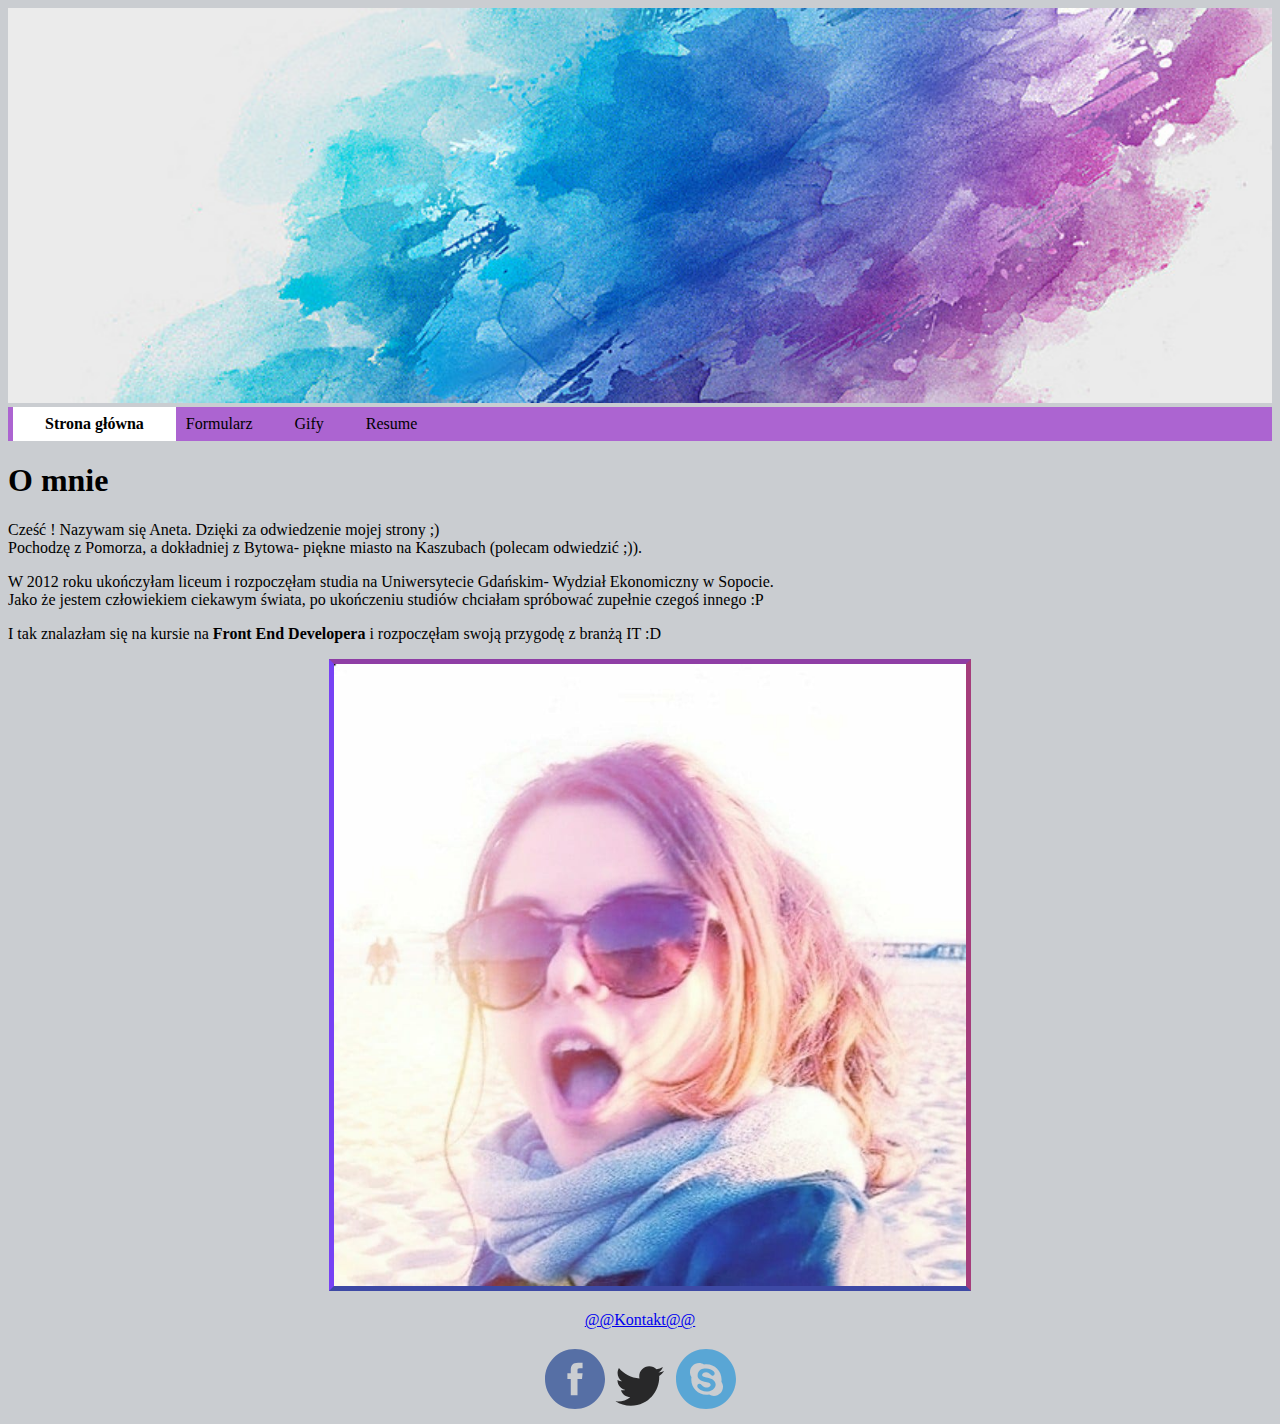
<file: index.html>
<!DOCTYPE html>
<html>
<head>
	<meta charset="utf-8">
	<link rel="stylesheet" href="https://maxcdn.bootstrapcdn.com/bootstrap/4.0.0-beta.2/css/bootstrap.min.css" integrity="sha384-PsH8R72JQ3SOdhVi3uxftmaW6Vc51MKb0q5P2rRUpPvrszuE4W1povHYgTpBfshb" crossorigin="anonymous">
	<script src="http://code.jquery.com/jquery-2.1.4.min.js"></script>
	<link rel="stylesheet" type="text/css" href="Stylesheets/stylesheet.css">
	<link rel="stylesheet" type="text/css" href="Stylesheets/animate.css">
	<title>Moja strona</title>
</head>
<body>
	<div class="container">
	  <div class="page-header">
	  	<img src="image/background.jpg" alt="background" class="background">
	  	<nav>
				<ul>
					<li class="animated pulse"><a class="active"href="index.html"><strong>Strona główna</strong></a></li>
					<li><a href="form.html">Formularz</a></li>
					<li><a href="#">Gify</a></li>
					<li><a href="cv.html">Resume</a></li>
				</ul>
			</nav>
		</div>
		<div class="row">
			<div class="col-md-6 abc">
				<h1>O mnie</h1>
				<p> Cześć ! Nazywam się Aneta. Dzięki za odwiedzenie mojej strony ;) <br>
					Pochodzę z Pomorza, a dokładniej z Bytowa- piękne miasto na Kaszubach (polecam odwiedzić ;)).<br></p>
				<p>W 2012 roku ukończyłam liceum i rozpoczęłam studia na Uniwersytecie Gdańskim- Wydział Ekonomiczny w Sopocie.<br>
					Jako że jestem człowiekiem ciekawym świata, po ukończeniu studiów chciałam spróbować zupełnie czegoś innego :P</p>
				<p> I tak znalazłam się na kursie na <strong>Front End Developera</strong> i rozpoczęłam swoją przygodę z branżą IT :D</p>
			</div>
			<div class="col-md-6">
			<img src="image/me.jpg" class="me" alt="me"><br>
			<p id="email"><a href="mailto:a.sobczynska@onet.pl">@@Kontakt@@</a></p>
		</div>
	</div>
</div>
			<footer>
				<div class="container">
					<div class="row">
				<img class="icon col-lg-4" src="image/facebook.svg" alt="icon_facebook">
				<img class="icon col-lg-4" src="image/twitter.svg" alt="icon_twitter">
				<img class="icon col-lg-4" src="image/skype.svg" alt="icon_mail">
			</div>
		</div>
			</footer>
</body>
</html>
</file>
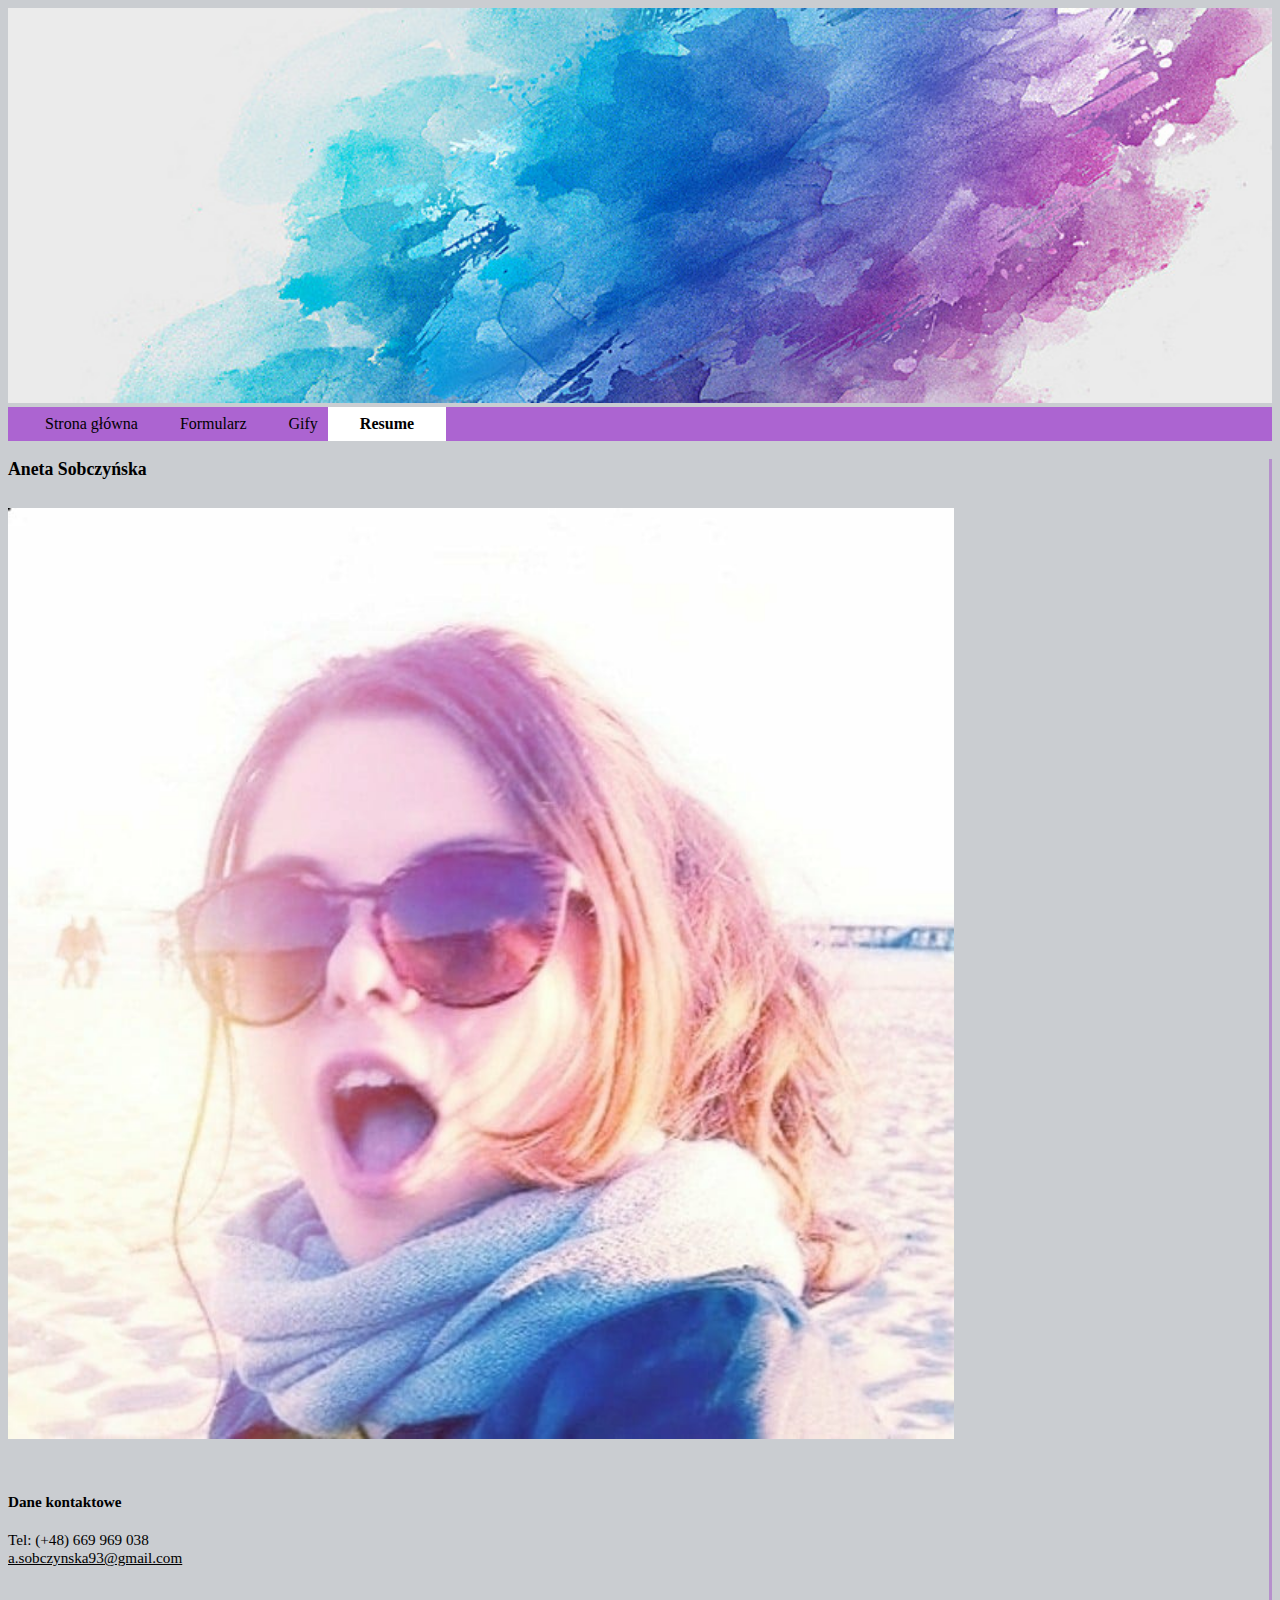
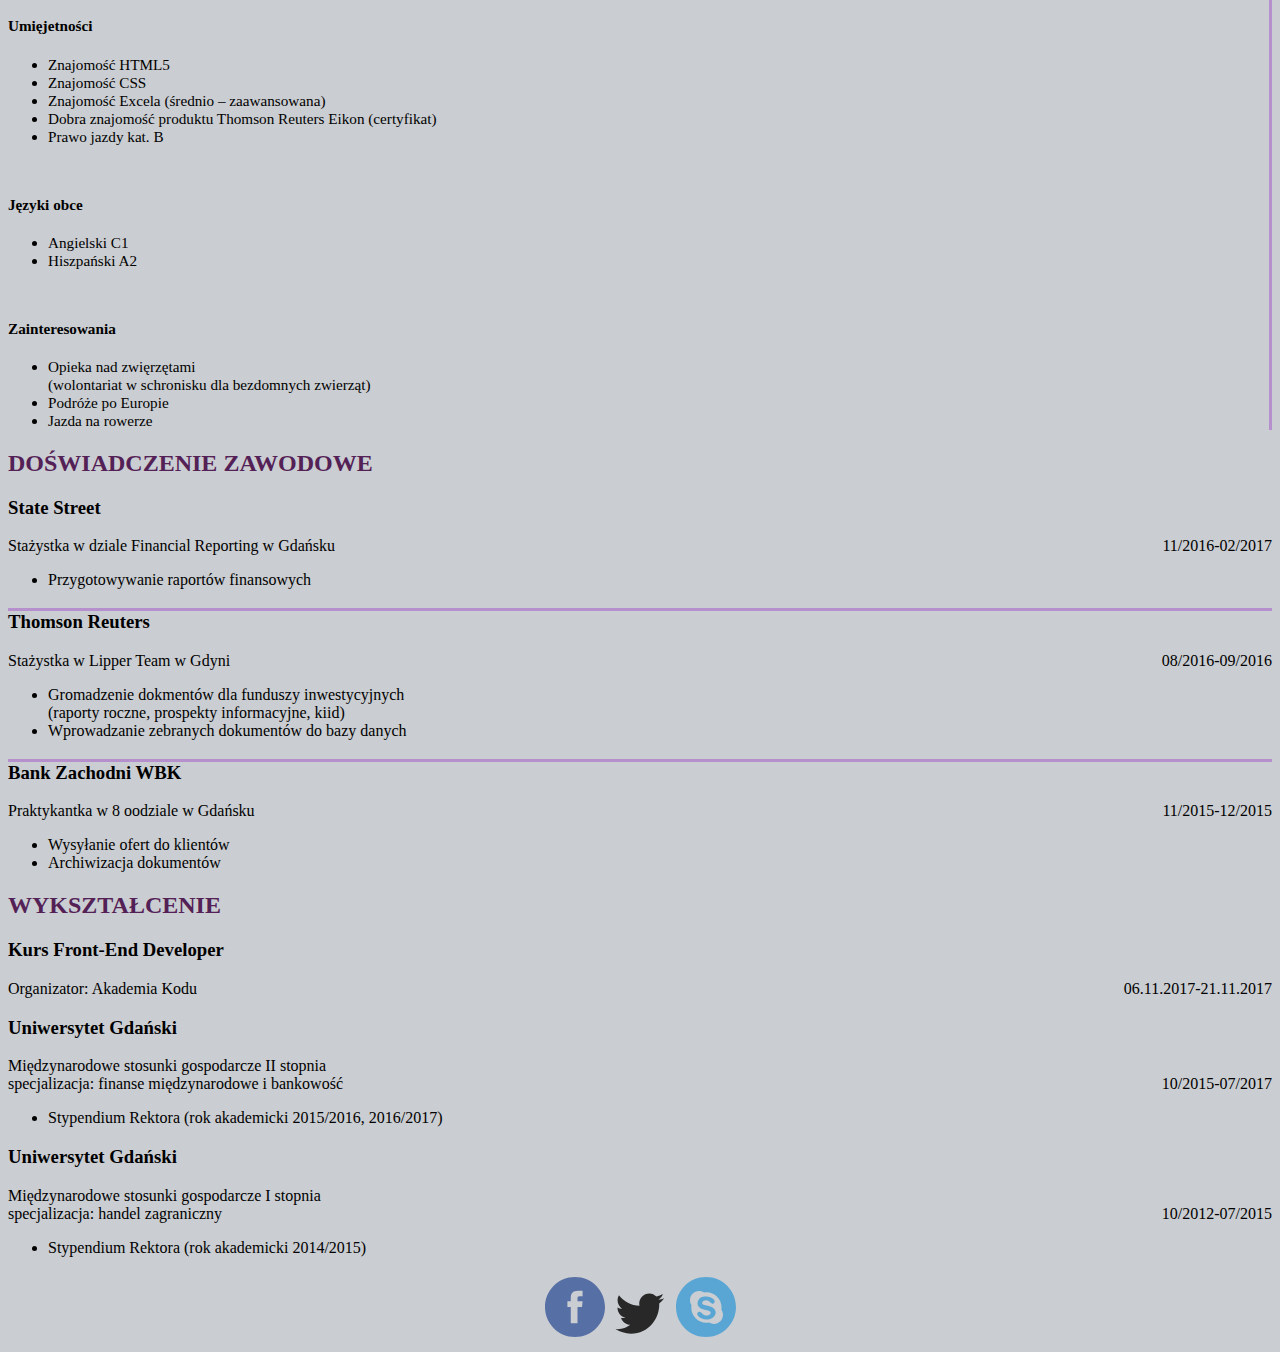
<file: cv.html>
<!DOCTYPE html>
<html>
<head>
	<meta charset="utf-8">
	 <link rel="stylesheet" href="https://maxcdn.bootstrapcdn.com/bootstrap/4.0.0-beta.2/css/bootstrap.min.css" integrity="sha384-PsH8R72JQ3SOdhVi3uxftmaW6Vc51MKb0q5P2rRUpPvrszuE4W1povHYgTpBfshb" crossorigin="anonymous">
	<link rel="stylesheet" type="text/css" href="Stylesheets/cv.css">
	<link rel="stylesheet" type="text/css" href="Stylesheets/animate.css">
	<title></title>
</head>
<body>

	<div class="container">

	  <div class="page-header">
	  	<img src="image/background.jpg" alt="background" class="background">
	  	<nav>
				<ul>
					<li><a href="index.html">Strona główna</a></li>
					<li><a href="form.html">Formularz</a></li>
					<li><a href="#">Gify</a></li>
					<li class="animated pulse"><a class="active" href="cv.html"><strong>Resume</strong></a></li>
				</ul>
			</nav>
		</div>

		<div class="row">

			<div class="col-lg-4 first">
				<h3>Aneta Sobczyńska</h3>
				<img class="photo" src="image/me.jpg"><br>
				<h4>Dane kontaktowe</h4>
					<ul class="contact">
						<li>Tel: (+48) 669 969 038</li>
						<li><a href="mailto:a.sobczynska@onet.pl">a.sobczynska93@gmail.com</a></li>
					</ul>
				<h4>Umięjetności</h4>
					<ul>
						<li>Znajomość HTML5</li>
						<li>Znajomość CSS</li>
						<li>Znajomość Excela
                (średnio – zaawansowana)</li>
            <li>Dobra znajomość produktu Thomson Reuters Eikon (certyfikat)</li>
            <li>Prawo jazdy kat. B</li>
					</ul>
				<h4>Języki obce</h4>
					<ul>
						<li>Angielski C1</li>
						<li>Hiszpański A2</li>
					</ul>
				<h4>Zainteresowania</h4>
					<ul>
						<li>Opieka nad zwięrzętami<br>
						(wolontariat w schronisku dla bezdomnych zwierząt)</li>
						<li>Podróże po Europie</li>
						<li>Jazda na rowerze</li>
					</ul>
			</div>

			<div class="col-lg-8">
				<h2 class="main">DOŚWIADCZENIE ZAWODOWE</h2>
					<h3 class="place">State Street</h3>
						<p>Stażystka w dziale Financial Reporting w Gdańsku<span>11/2016-02/2017</span></p>
							<ul>
								<li>Przygotowywanie raportów finansowych</li>
							</ul>
					<h3 class="place reuters">Thomson Reuters</h3>
						<p>Stażystka w Lipper Team w Gdyni<span> 08/2016-09/2016</span></p>
							<ul>
								<li>Gromadzenie dokmentów dla funduszy inwestycyjnych<br>
								(raporty roczne, prospekty informacyjne, kiid)</li>
								<li>Wprowadzanie zebranych dokumentów do bazy danych</li>
							</ul>
					<h3 class="place bank">Bank Zachodni WBK</h3>
						<p>Praktykantka w 8 oodziale w Gdańsku<span>11/2015-12/2015</span></p>
							<ul>
								<li>Wysyłanie ofert do klientów</li>
								<li>Archiwizacja dokumentów</li>
							</ul>
				<h2 class="main">WYKSZTAŁCENIE</h2>
					<h3 class="place">Kurs Front-End Developer</h3>
						<p>Organizator: Akademia Kodu<span>06.11.2017-21.11.2017</span></p>
					<h3 class="place ug">Uniwersytet Gdański</h3>
						<p>Międzynarodowe stosunki gospodarcze II stopnia<br>                                                                          specjalizacja: finanse międzynarodowe i bankowość<span>10/2015-07/2017</span></p>
							<ul>
								<li>Stypendium Rektora (rok akademicki 2015/2016, 2016/2017)</li>
							</ul>
					<h3 class="place ug">Uniwersytet Gdański</h3>
						<p>Międzynarodowe stosunki gospodarcze I stopnia<br>
						 specjalizacja: handel zagraniczny<span>10/2012-07/2015</span></p>
						 	<ul>
						 		<li>Stypendium Rektora (rok akademicki 2014/2015)</li>
						 	</ul>
			</div>
		</div>
	</div>
			<footer>
				<div class="container">
					<div class="row">
				<img class="icon col-lg-4" src="image/facebook.svg" alt="icon_facebook">
				<img class="icon col-lg-4" src="image/twitter.svg" alt="icon_twitter">
				<img class="icon col-lg-4" src="image/skype.svg" alt="icon_mail">
				</div>
					</div>
			</footer>
</body>
</html>
</file>
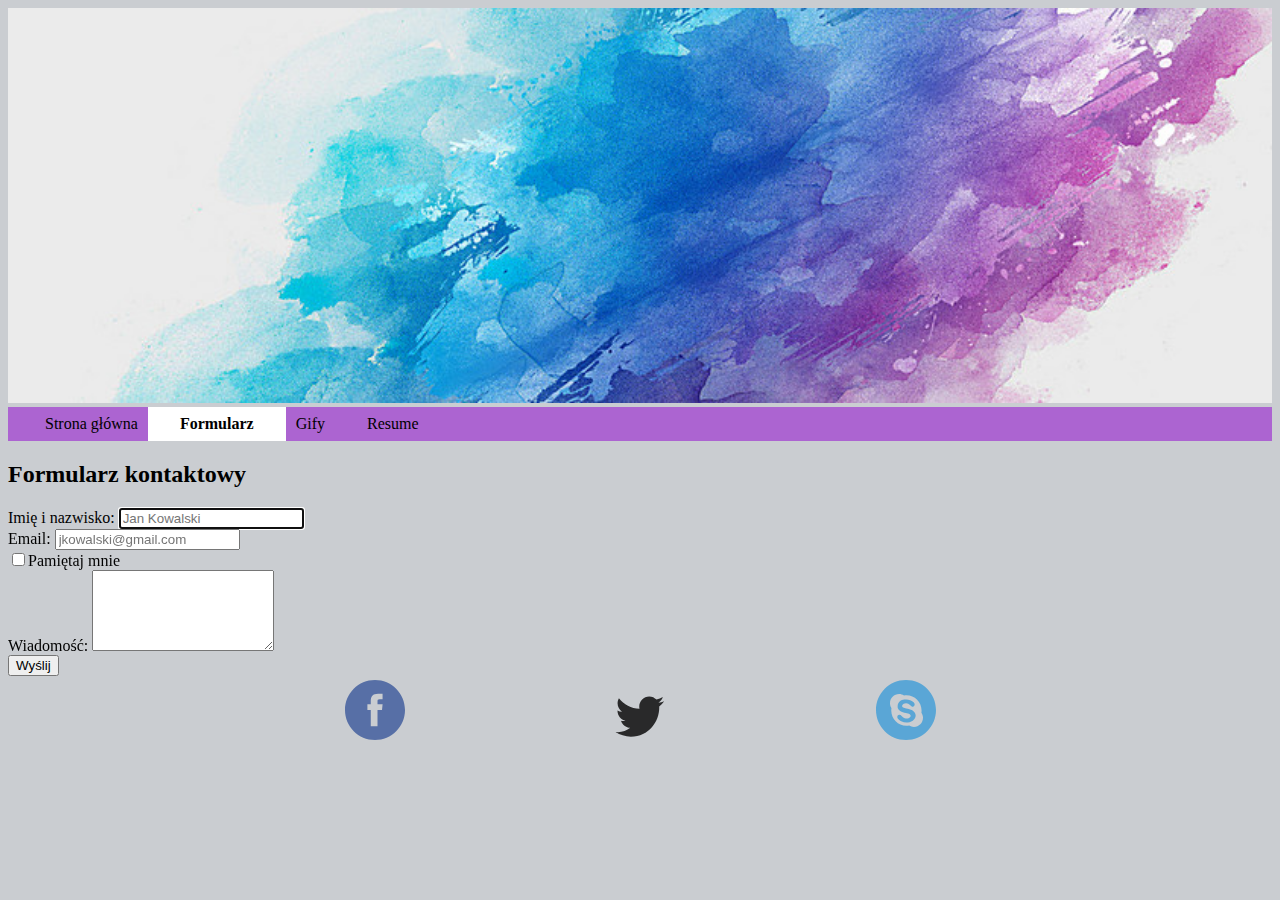
<file: form.html>
<!DOCTYPE html>
<html>
<head>
	<meta charset="utf-8">
	<link rel="stylesheet" href="https://maxcdn.bootstrapcdn.com/bootstrap/4.0.0-beta.2/css/bootstrap.min.css" integrity="sha384-PsH8R72JQ3SOdhVi3uxftmaW6Vc51MKb0q5P2rRUpPvrszuE4W1povHYgTpBfshb" crossorigin="anonymous">
	<link rel="stylesheet" type="text/css" href="Stylesheets/form.css">
	<link rel="stylesheet" type="text/css" href="Stylesheets/animate.css">
	<title>Formularz kontaktowy</title>
</head>
<body>
	<div class="container">
	  <div class="page-header">
	  	<img src="image/background.jpg" alt="background" class="background">
	  	<nav>
				<ul>
					<li><a href="index.html">Strona główna</a></li>
					<li class="animated pulse"><a class="active" href="form.html"><strong>Formularz</strong></a></li>
					<li><a href="#">Gify</a></li>
					<li><a href="cv.html">Resume</a></li>
				</ul>
			</nav>
		</div>
	<div class="row">
	<div class="col">
  <h2>Formularz kontaktowy</h2>
  <form action="/action_page.php">
    <div class="form-group">
      <label for="name" class="animated pulse">Imię i nazwisko:</label>
      <input type="name" class="form-control" id="name"  placeholder="Jan Kowalski" name="name" required autofocus>
    </div>
    <div class="form-group">
      <label for="email">Email:</label>
      <input type="email" class="form-control" id="email" placeholder="jkowalski@gmail.com" required name="email">
    </div>
    <div class="checkbox">
      <label><input type="checkbox" name="remember">Pamiętaj mnie</label>
    </div>
    <div class="form-group">
    <label for="comment">Wiadomość:</label>
      <textarea class="form-control" rows="5" id="comment"></textarea></div>
    <button type="submit" class="btn btn-primary btn-lg">Wyślij</button>
  </form>
</div>
</div>
</div>

	<footer>
		<div class="container">
			<div class="row">
				<img class="icon col-lg-4" src="image/facebook.svg" alt="icon_facebook">
				<img class="icon col-lg-4" src="image/twitter.svg" alt="icon_twitter">
				<img class="icon col-lg-4" src="image/skype.svg" alt="icon_mail">
		 </div>
		</div>
	</footer>
</body>
</html>
</file>
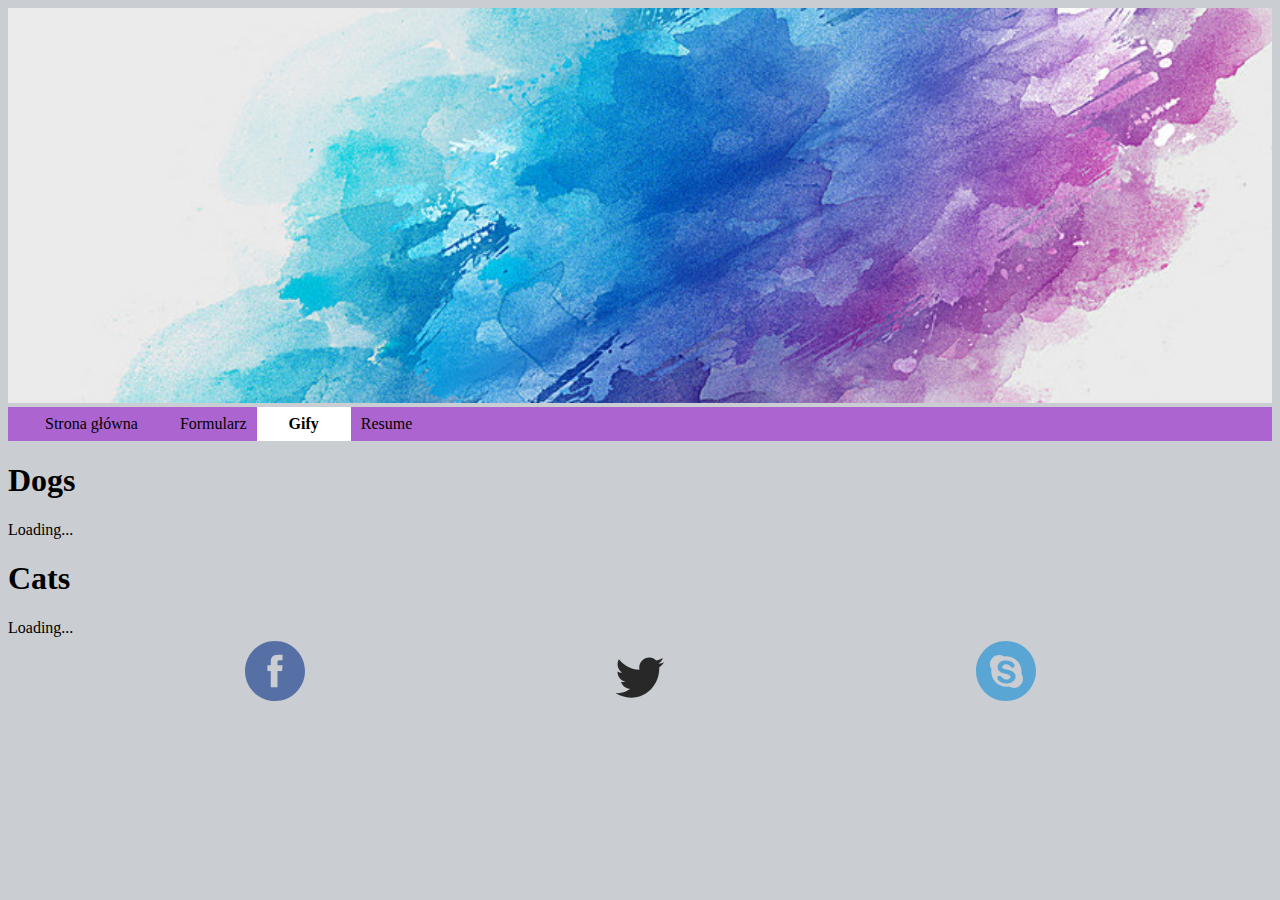
<file: gify.html>
<!DOCTYPE html>
<html>
<head>
	<meta charset="utf-8">
	<script src="https://ajax.googleapis.com/ajax/libs/jquery/3.2.1/jquery.min.js"></script>
	<link rel="stylesheet" href="https://maxcdn.bootstrapcdn.com/bootstrap/4.0.0-beta.2/css/bootstrap.min.css" integrity="sha384-PsH8R72JQ3SOdhVi3uxftmaW6Vc51MKb0q5P2rRUpPvrszuE4W1povHYgTpBfshb" crossorigin="anonymous">
	<script src="http://code.jquery.com/jquery-2.1.4.min.js"></script>
	<link rel="stylesheet" type="text/css" href="Stylesheets/gify.css">
	<script src="JavaScript/gify.js"></script>
	<link rel="stylesheet" type="text/css" href="Stylesheets/animate.css">
	<title>Gify</title>
</head>
<body>
	<div class="container">

	  <div class="page-header">
	  	<img src="image/background.jpg" alt="background" class="background">
	  	<nav>
				<ul>
					<li><a href="index.html">Strona główna</a></li>
					<li><a href="form.html">Formularz</a></li>
					<li class="animated pulse"><a class="active" href="gify.html"><strong>Gify</strong></a></li>
					<li><a href="cv.html">Resume</a></li>
				</ul>
			</nav>
		</div>
		<div class="row">
			<div class="col">
				<h1>Dogs</h1>
				<div id="gif1">Loading...
				</div>
			</div>
			<div class="col">
				<h1>Cats</h1>
				<div id="gif2">Loading...
				</div>
			</div>
		</div>
		<div class="row">
			<div class="col">
				<footer>
					<a href="https://www.facebook.com/aneta.sobczynska.9"><img class="icon" src="image/facebook.svg" alt="icon_facebook"></a>
					<img class="icon" src="image/twitter.svg" alt="icon_twitter">
					<img class="icon" src="image/skype.svg" alt="icon_mail">
				</footer>
			</div>
		</div>
	</div> 
	

</body>
</html>
</file>
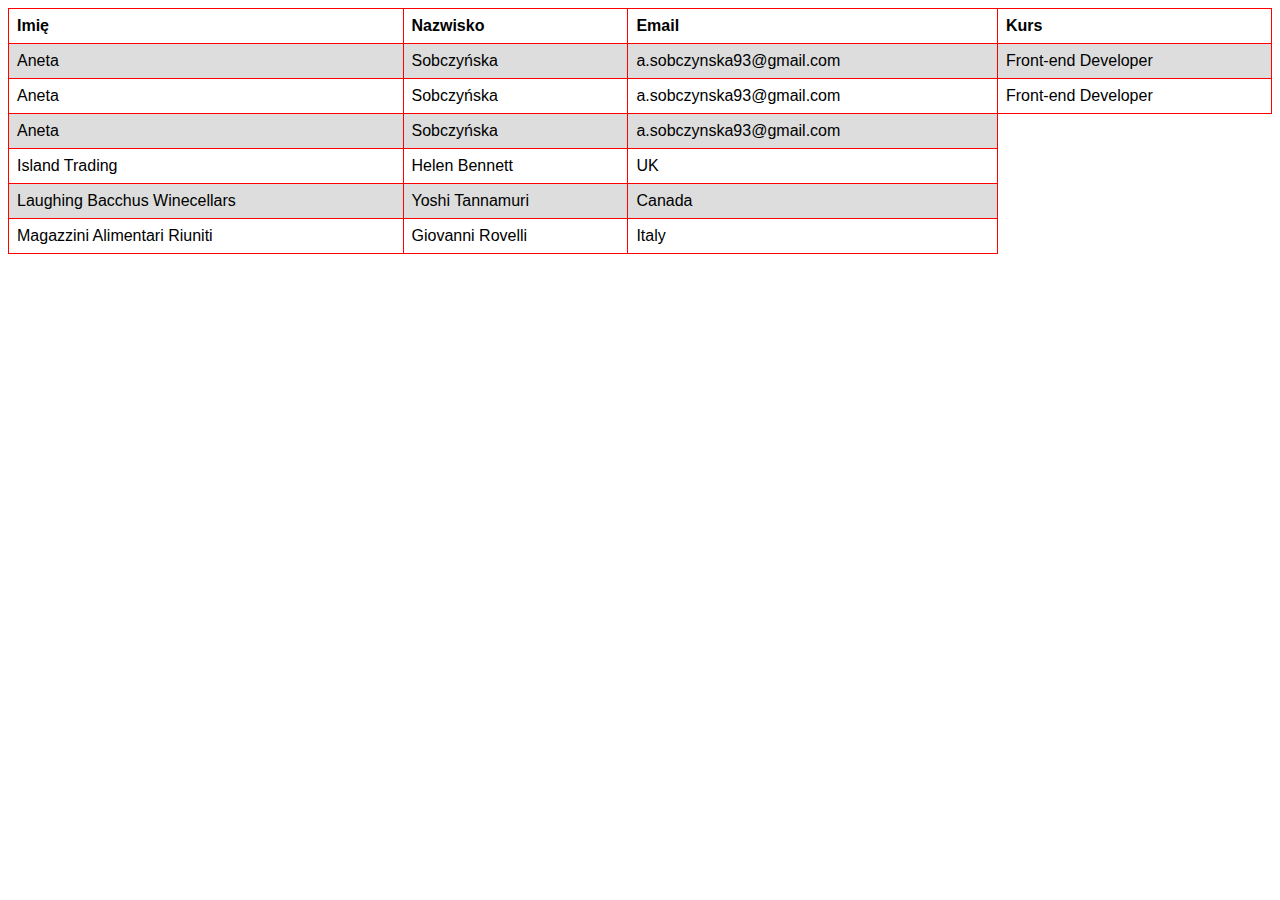
<file: Stylesheets/tabela.html>
<!DOCTYPE html>
<html>
<head>
	<link rel="stylesheet" type="text/css" href="tabela.css">
	<title>Tabela</title>
</head>
<body>

	<table>
  <tr>
    <th>Imię</th>
    <th>Nazwisko</th>
    <th>Email</th>
    <th>Kurs</th>
  </tr>
  <tr>
    <td>Aneta</td>
    <td>Sobczyńska</td>
    <td>a.sobczynska93@gmail.com</td>
    <td>Front-end Developer</td>
  </tr>
  <tr>
    <td>Aneta</td>
    <td>Sobczyńska</td>
    <td>a.sobczynska93@gmail.com</td>
    <td>Front-end Developer</td>
  </tr>
  <tr>
    <td>Aneta</td>
    <td>Sobczyńska</td>
    <td>a.sobczynska93@gmail.com</td>
  </tr>
  <tr>
    <td>Island Trading</td>
    <td>Helen Bennett</td>
    <td>UK</td>
  </tr>
  <tr>
    <td>Laughing Bacchus Winecellars</td>
    <td>Yoshi Tannamuri</td>
    <td>Canada</td>
  </tr>
  <tr>
    <td>Magazzini Alimentari Riuniti</td>
    <td>Giovanni Rovelli</td>
    <td>Italy</td>
  </tr>
</table>

</body>
</html>
</file>
<file: Stylesheets/stylesheet.css>
body {
  background-color: #cacdd1; }

ul {
  list-style-type: none;
  margin: 0;
  padding: 0;
  background-color: #ac64d1;
  overflow: hidden;
  width: 100%; }

li {
  float: left;
  padding-right: 5px;
  padding-left: 5px; }

li a {
  display: block;
  color: #000;
  padding: 8px 16px;
  text-decoration: none;
  text-align: center;
  width: 100%; }

li a.active {
  background-color: white;
  color: black; }

li a:hover:not(.active) {
  background-color: #555;
  color: white; }

.background {
  width: 100%; }

.me {
  width: 50%;
  top: 50%;
  left: 50%;
  transform: translate(50%, 0%);
  border: 5px solid;
  border-color: #8f3ea5 #a53d7b #3d49a5 #7742f4; }

footer {
  width: 100%;
  padding: 0;
  text-align: center;
  opacity: 0.8; }

/*.icon {
  padding-left: 100px;
  padding-right: 100px; }*/

@media screen and (max-width: 600px) {
  body {
    font-size: 0.6em; } }


/*@media screen and (max-width: 600px) {
  footer {
    width: 50%; } }*/

#email {
  text-align: center; }

/*# sourceMappingURL=stylesheet.css.map */
</file>
<file: Stylesheets/cv.css>
body {
  background-color: #cacdd1;
 }

.page-header ul {
  list-style-type: none;
  margin: 0;
  padding: 0;
  background-color: #ac64d1;
  overflow: hidden;
  width: 100%; }

.page-header ul li {
  float: left;
  padding-right: 5px;
  padding-left: 5px; }

.page-header ul li a {
  display: block;
  color: #000;
  padding: 8px 16px;
  text-decoration: none;
  text-align: center;
  width: 100%; }

.page-header ul li a.active {
  background-color: white;
  color: black; }

.page-header ul li a:hover:not(.active) {
  background-color: #555;
  color: white; }

.background {
  width: 100%; }

.photo {
  width: 75%;
  margin-top: 10px; }

.main {
  /*text-align: center;*/
  /*padding: 20px;*/
  color: #542156; }

.reuters {
  border-top: 3px solid;
  border-color: #b690cc; }

.bank {
  border-top: 3px solid;
  border-color: #b690cc; }

.ug {
  /*border-top: 3px solid;*/
  border-color: #b690cc; }

h4 {
  margin-top: 50px;
  font-size: 1em; }

.first {
  font-size: 95%;
  border-right: 3px solid;
  border-color: #b690cc; }

.contact {
  list-style-type: none;
  padding: 0; }

span {
  float: right; }

a {
  color: black; }

footer {
  width: 100%;
  padding: 0;
  text-align: center;
  opacity: 0.8; }

/*.icon {
  padding-left: 150px;
  padding-right: 150px; }*/

@media screen and (max-width: 600px) {
  body {
    font-size: -50%; } }

@media screen and (max-width: 900px) {
  .photo {
    width: 50%; } }

/*# sourceMappingURL=cv.css.map */
</file>
<file: Stylesheets/form.css>
body {
  background-color: #cacdd1; }

ul {
  list-style-type: none;
  margin: 0;
  padding: 0;
  background-color: #ac64d1;
  overflow: hidden;
  width: 100%; }

li {
  float: left;
  padding-right: 5px;
  padding-left: 5px; }

li a {
  display: block;
  color: #000;
  padding: 8px 16px;
  text-decoration: none;
  text-align: center;
  width: 100%; }

li a.active {
  background-color: white;
  color: black; }

li a:hover:not(.active) {
  background-color: #555;
  color: white; }

.background {
  width: 100%; }

footer {
  width: 100%;
  padding: 0;
  text-align: center;
  opacity: 0.8; }

.icon {
  padding-left: 100px;
  padding-right: 100px; }

@media screen and (max-width: 600px) {
  body {
    font-size: 0.6em; } }

/*# sourceMappingURL=form.css.map */
</file>
<file: Stylesheets/gify.css>
body {
  background-color: #cacdd1; }

ul {
  list-style-type: none;
  margin: 0;
  padding: 0;
  background-color: #ac64d1;
  overflow: hidden;
  width: 100%; }

li {
  float: left;
  padding-right: 5px;
  padding-left: 5px; }

li a {
  display: block;
  color: #000;
  padding: 8px 16px;
  text-decoration: none;
  text-align: center;
  width: 100%; }

li a.active {
  background-color: white;
  color: black; }

li a:hover:not(.active) {
  background-color: #555;
  color: white; }

.background {
  width: 100%; }

footer {
  width: 100%;
  padding: 0;
  text-align: center;
  opacity: 0.8; }

.icon {
  padding-left: 150px;
  padding-right: 150px; }

@media screen and (max-width: 600px) {
  body {
    font-size: 0.6em; } }
#gif1 #gif2 {
  width: 25%;
  padding: 10px; }

/*# sourceMappingURL=gify.css.map */
</file>
<file: Stylesheets/tabela.css>
table {
    font-family: arial, sans-serif;
    border-collapse: collapse;
    width: 100%;
}

td, th {
    border: 1px solid red;
    text-align: left;
    padding: 8px;
}

tr:nth-child(even) {
    background-color: #dddddd;
}
</file>
